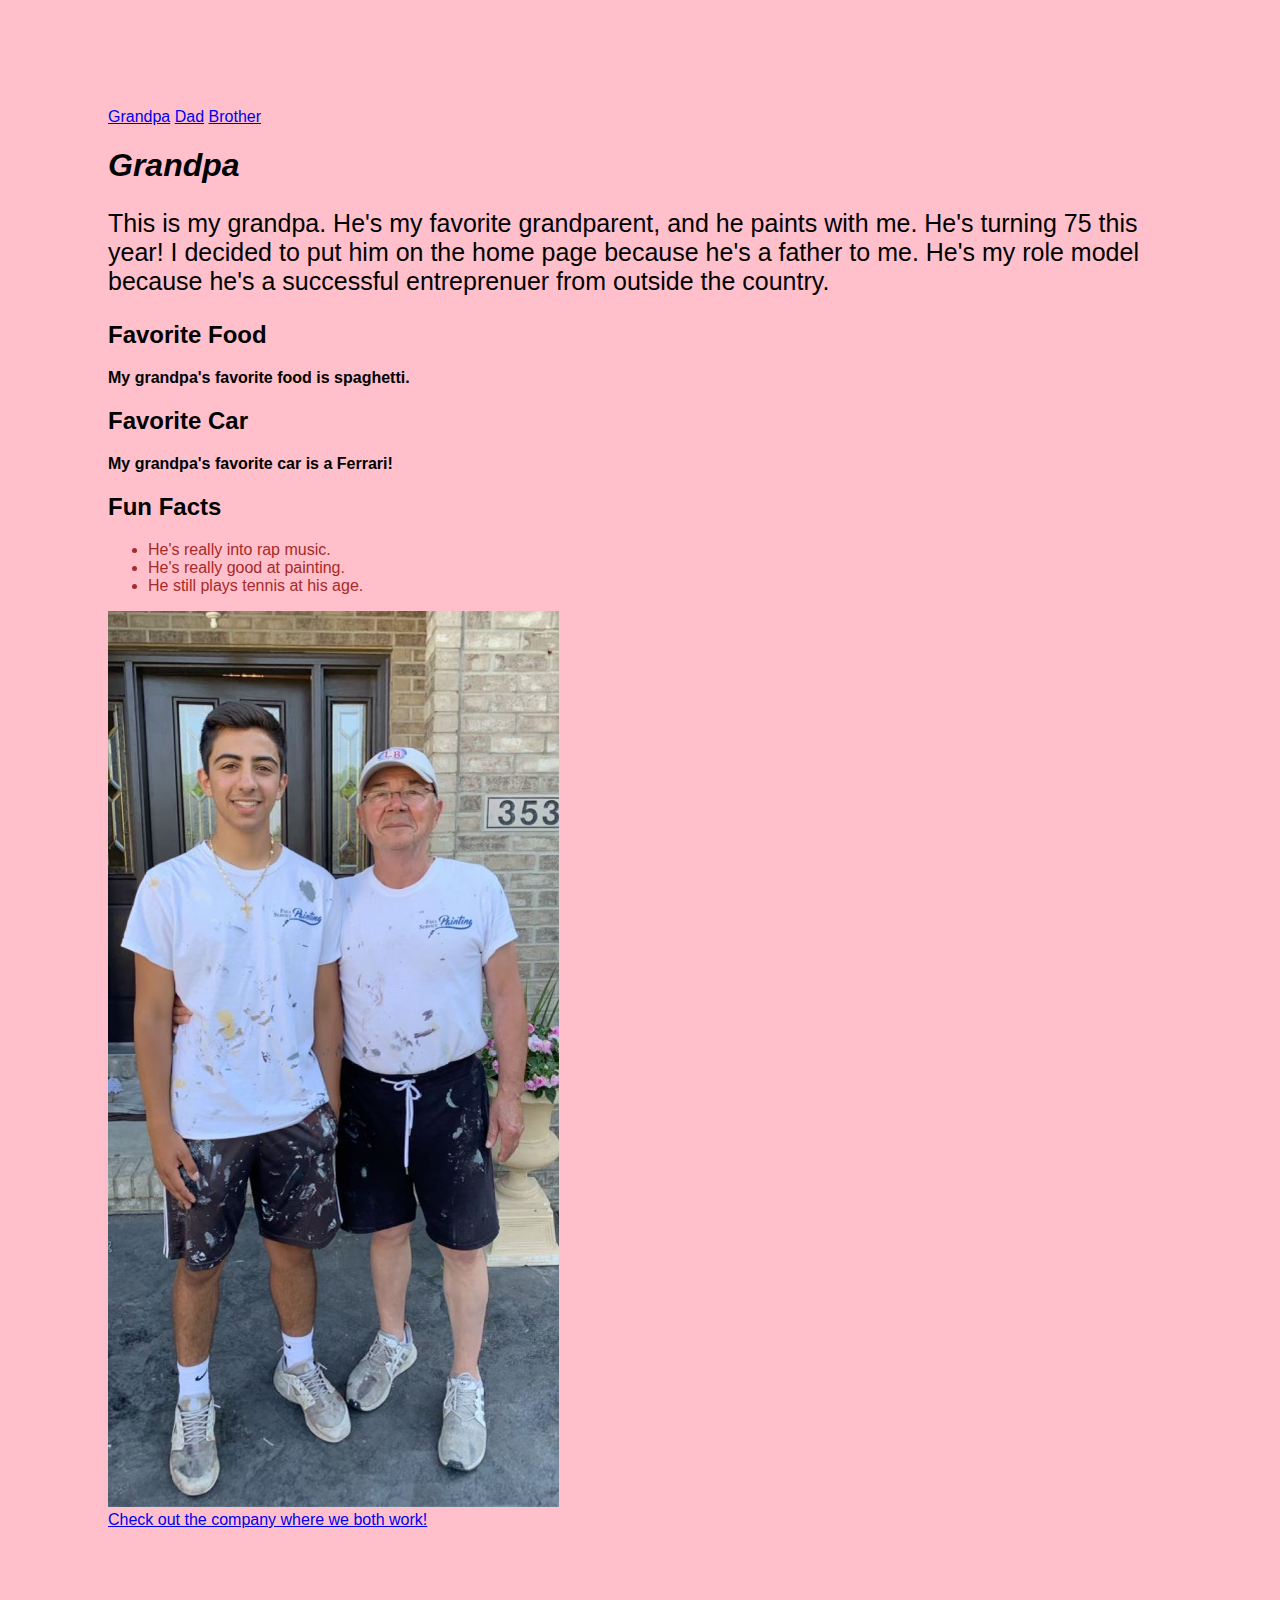
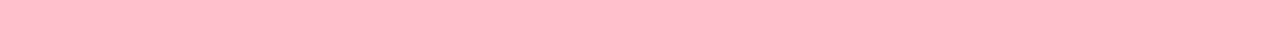
<file: index.html>
<!DOCTYPE html>
<html lang="en">
  <head>
    <meta charset="UTF-8">
    <title>Grandpa</title>
    <link rel="stylesheet" href="ext.css"/>
  </head>
  <body>
    <nav>
      <a href="./index.html">Grandpa</a>
      <a href="./dad.html">Dad</a>
      <a href="./bro.html">Brother</a>
    </nav>
    <h1 style = "font-style: italic"}>Grandpa</h1>
    <p style = "font-size: 25px">
      This is my grandpa. He's my favorite grandparent, and he paints with me.
      He's turning 75 this year! I decided to put him on the home page because he's a father to me.
      He's my role model because he's a successful entreprenuer from outside the country.
    </p>
    <h2>Favorite Food</h2>
    <p style = "font-weight: bold">
      My grandpa's favorite food is spaghetti.
    </p>
    <h2>Favorite Car</h2>
    <p style = "font-weight: bold">
      My grandpa's favorite car is a Ferrari!
    </p>
    <h2>Fun Facts</h2>
    <ul style = "color: brown">
      <li>He's really into rap music.</li>
      <li>He's really good at painting.</li>
      <li>He still plays tennis at his age.</li>
    </ul>
    <img src="grandpa.jpeg" alt="Grandpa"/>
    <br/>
    <a href="https://www.fspaintingpros.com/">Check out the company where we both work!</a>
  </body>
</html>
</file>
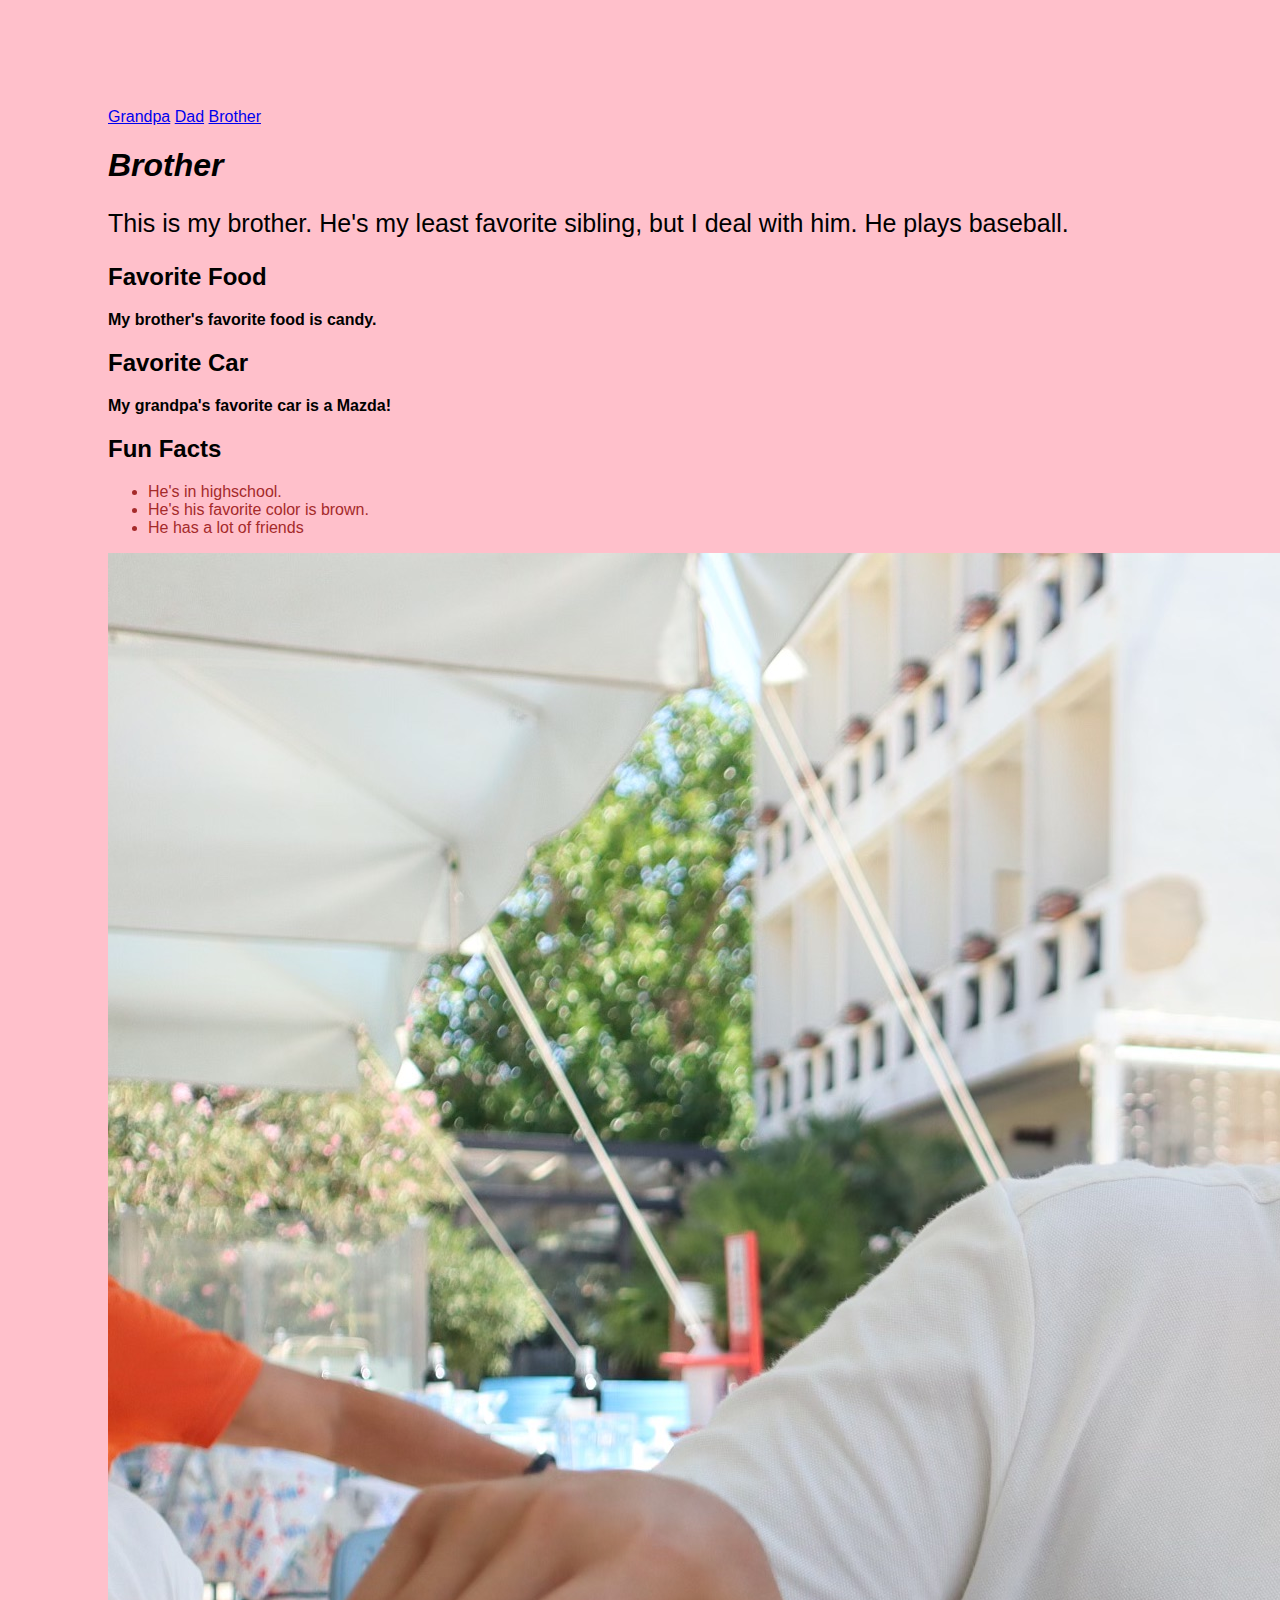
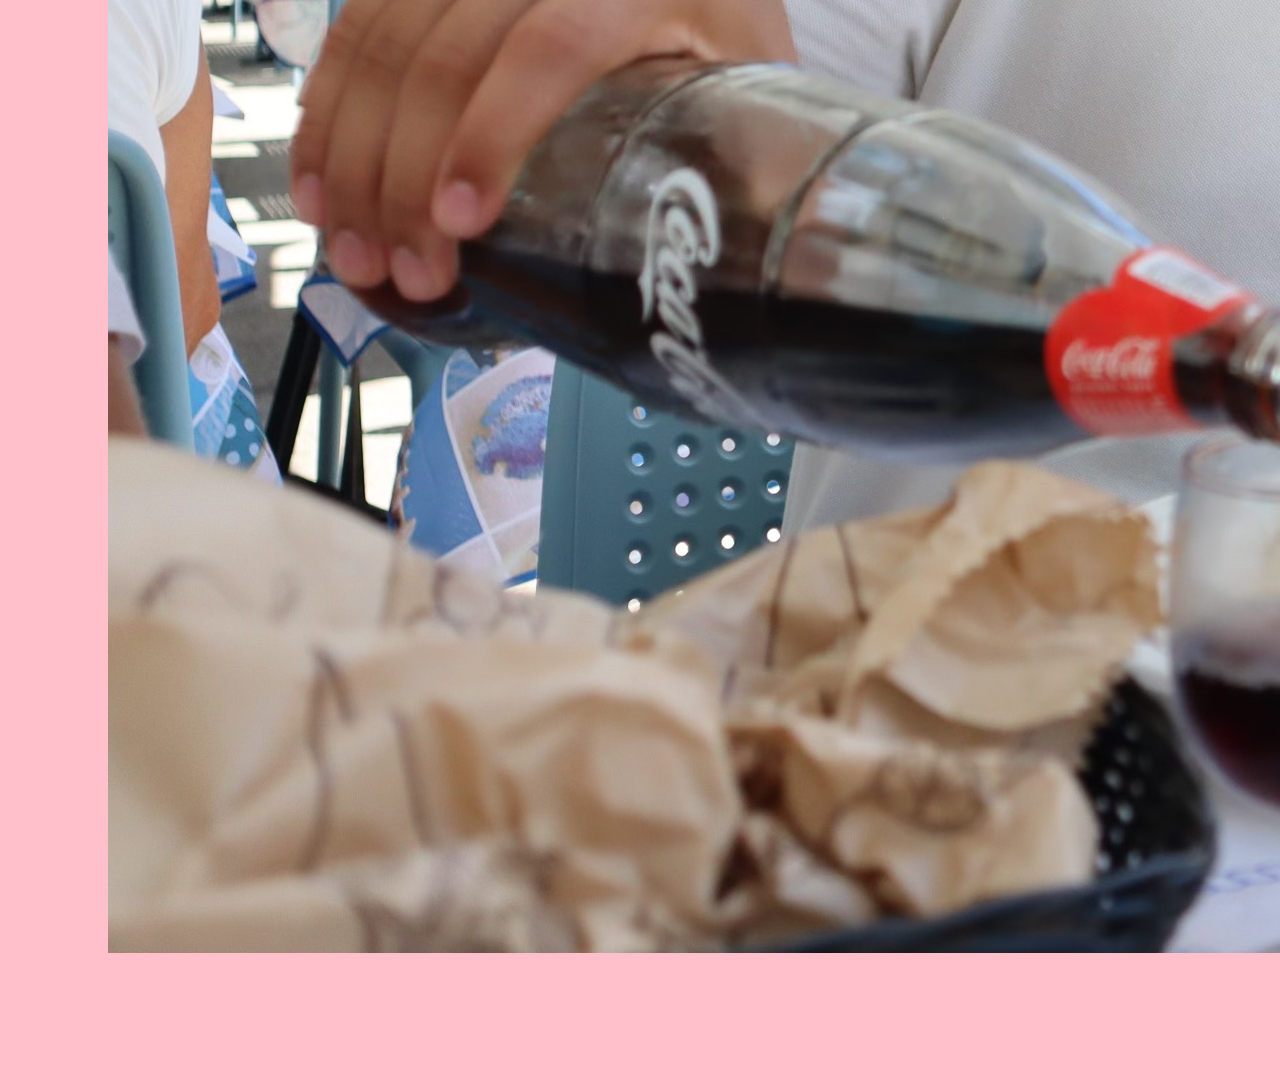
<file: bro.html>
<!DOCTYPE html>
<html lang="en">
  <head>
    <meta charset="UTF-8">
    <title>Brother</title>
    <link rel="stylesheet" href="ext.css"/>
  </head>
  <body>
    <nav>
      <a href="./index.html">Grandpa</a>
      <a href="./dad.html">Dad</a>
      <a href="./bro.html">Brother</a>
    </nav>
    <h1 style = "font-style: italic"}>Brother</h1>
    <p style = "font-size: 25px">
      This is my brother. He's my least favorite sibling, but I deal with him. He plays baseball.
    </p>
    <h2>Favorite Food</h2>
    <p style = "font-weight: bold">
      My brother's favorite food is candy.
    </p>
    <h2>Favorite Car</h2>
    <p style = "font-weight: bold">
      My grandpa's favorite car is a Mazda!
    </p>
    <h2>Fun Facts</h2>
    <ul style = "color: brown">
      <li>He's in highschool.</li>
      <li>He's his favorite color is brown. </li>
      <li>He has a lot of friends</li>
    </ul>
    <img src="bro.jpeg" alt="Grandpa"/>
    <br/>
  </body>
</html>
</file>
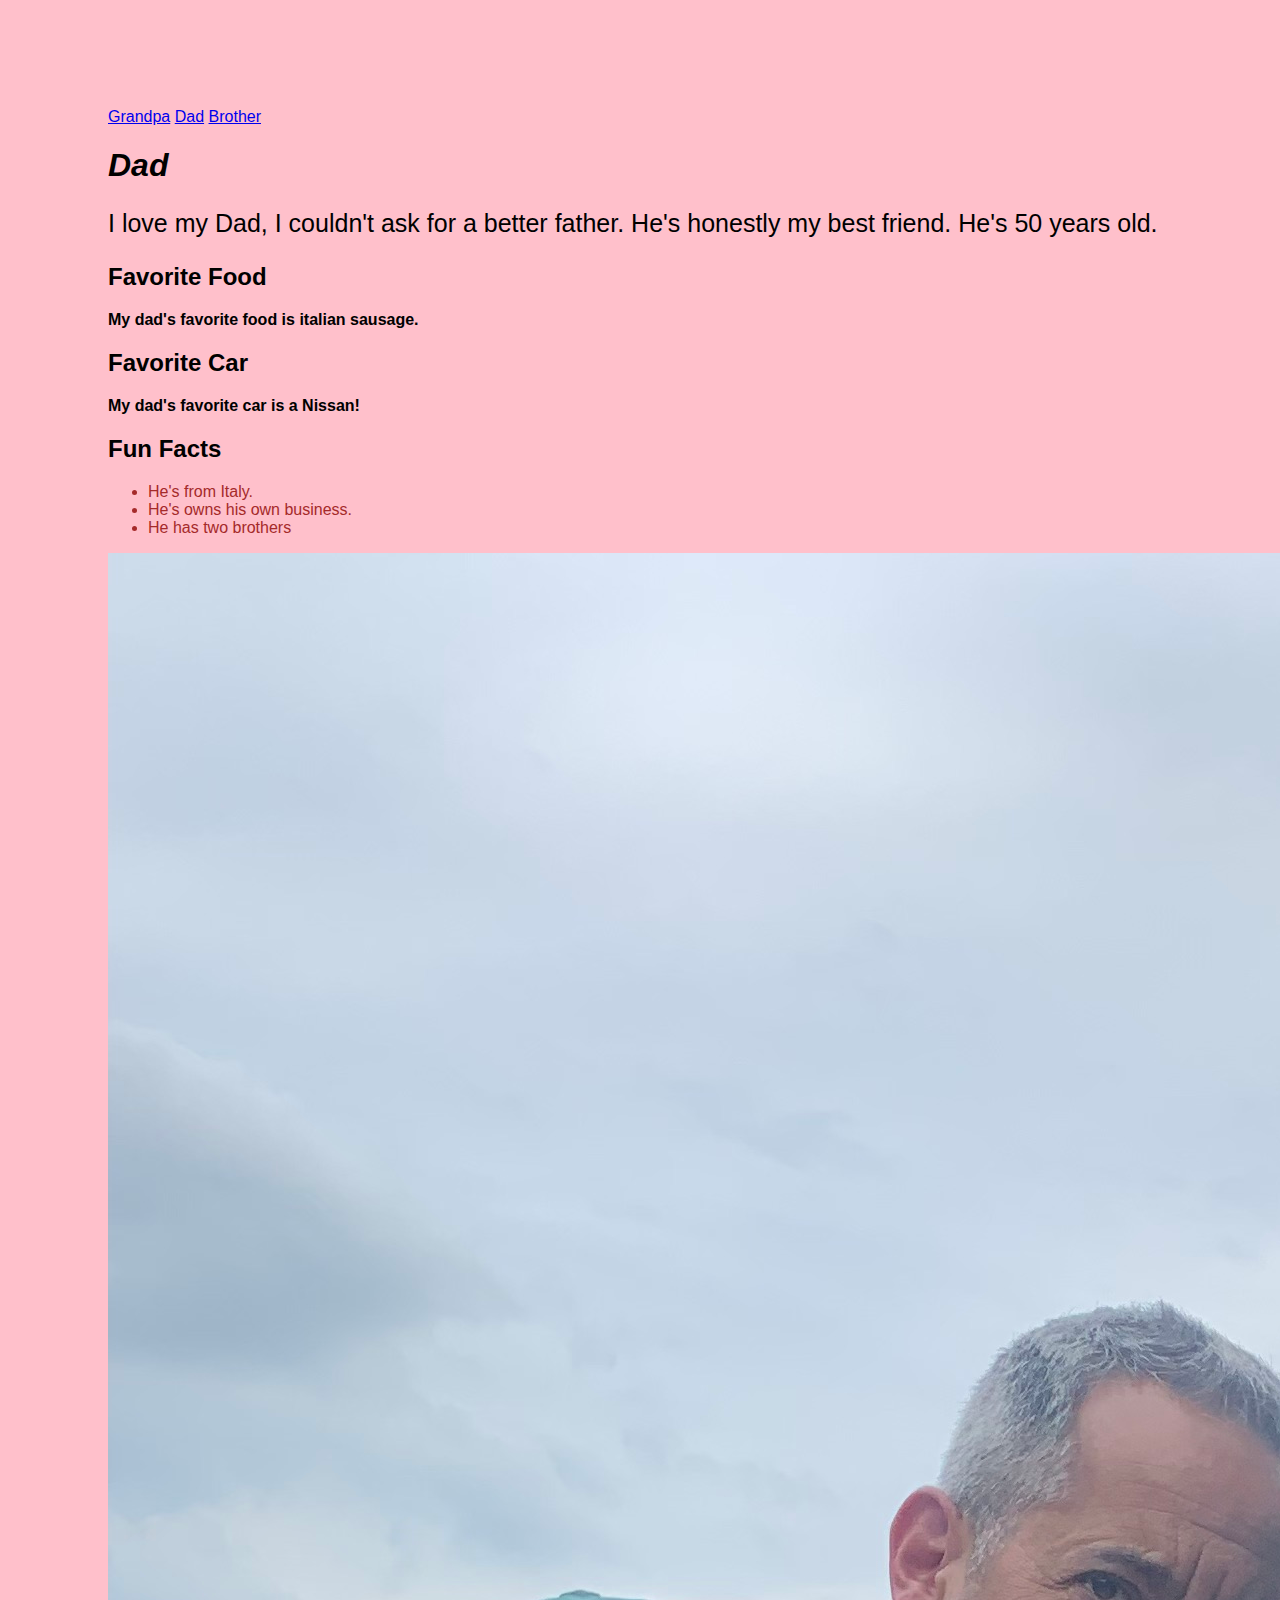
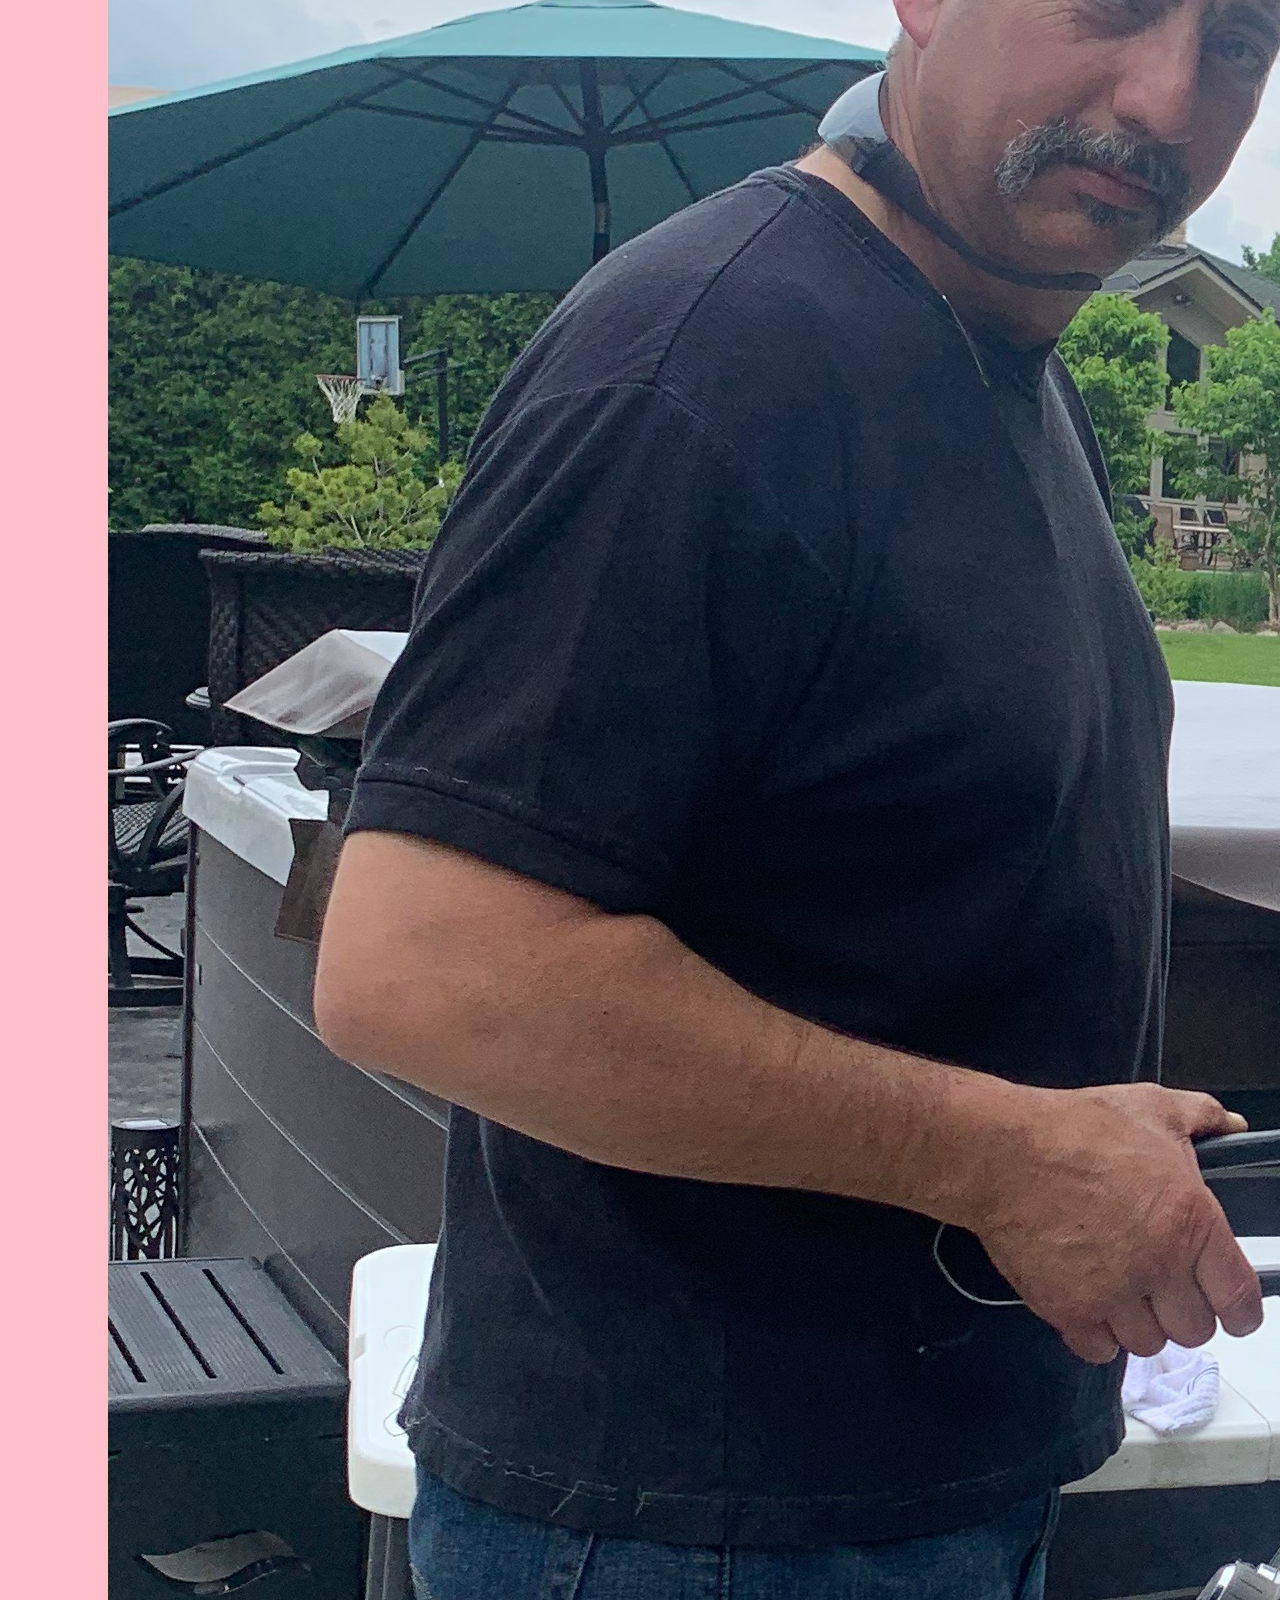
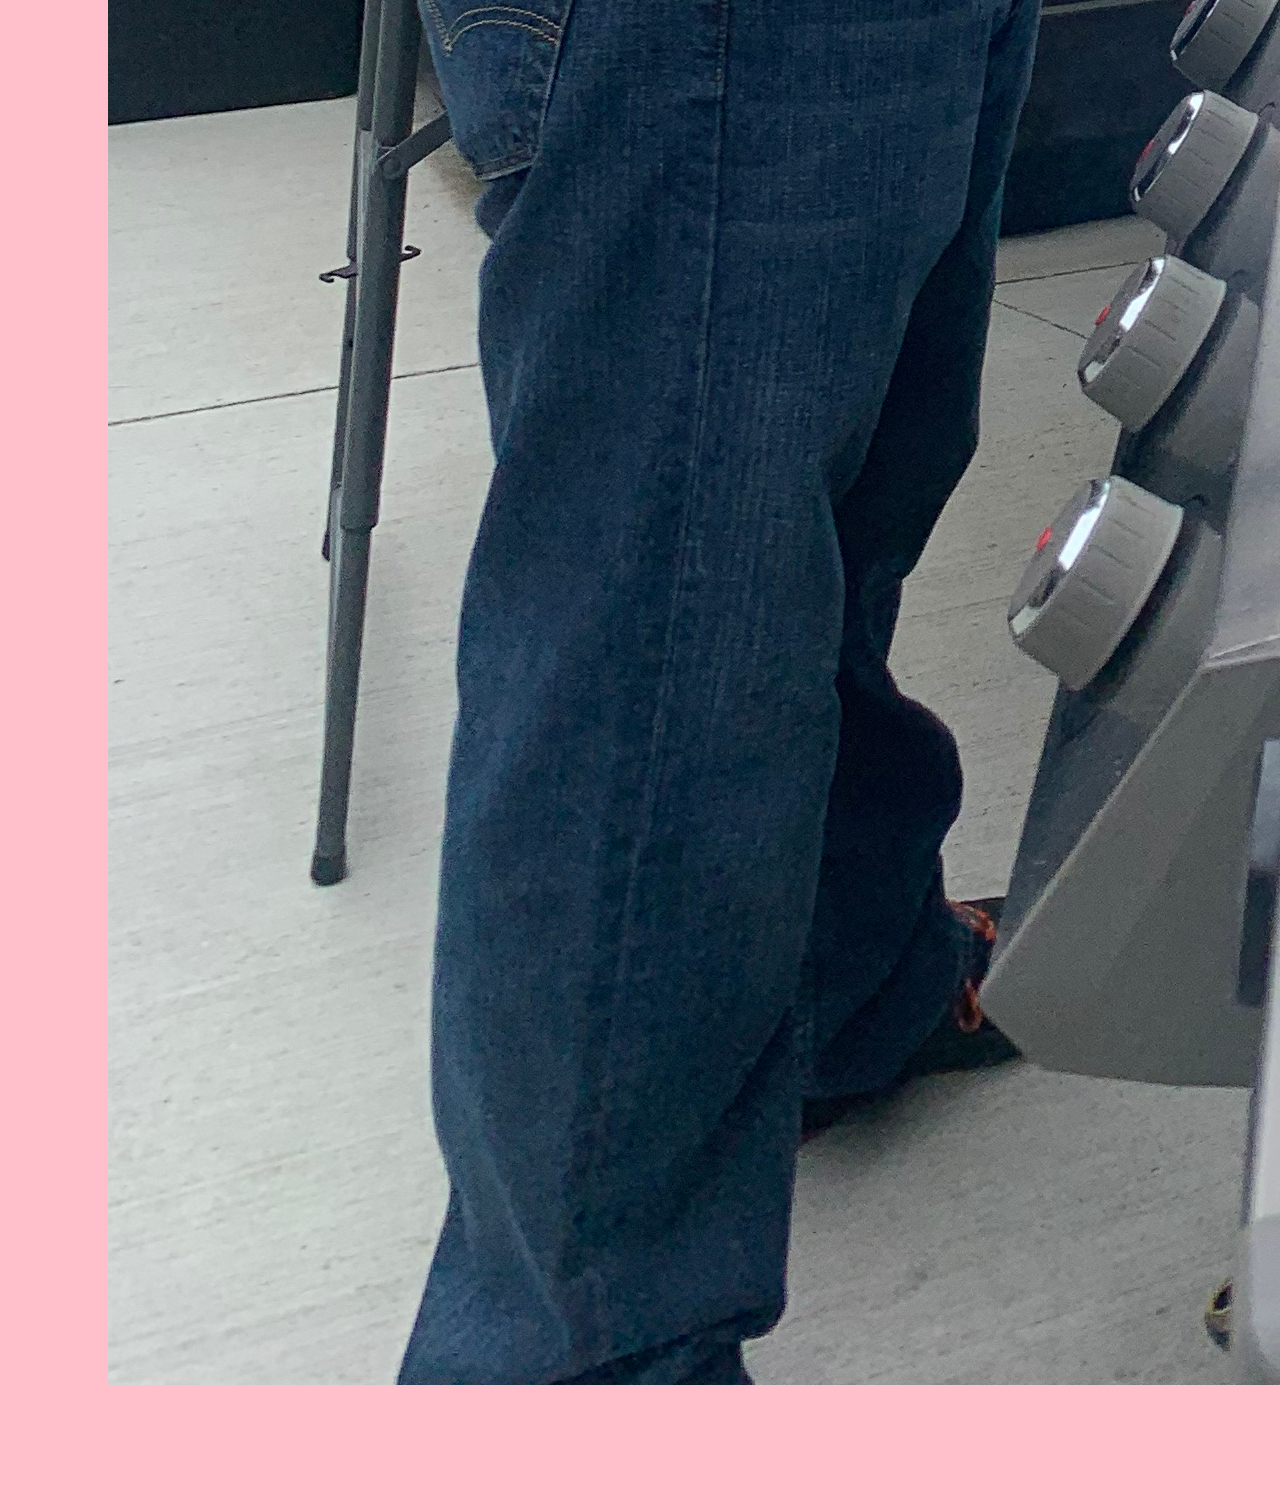
<file: dad.html>
<!DOCTYPE html>
<html lang="en">
  <head>
    <meta charset="UTF-8">
    <title>Dad</title>
    <link rel="stylesheet" href="ext.css"/>
  </head>
  <body>
    <nav>
      <a href="./index.html">Grandpa</a>
      <a href="./dad.html">Dad</a>
      <a href="./bro.html">Brother</a>
    </nav>
    <h1 style = "font-style: italic"}>Dad</h1>
    <p style = "font-size: 25px">
      I love my Dad, I couldn't ask for a better father. He's honestly my best friend.
      He's 50 years old.
    </p>
    <h2>Favorite Food</h2>
    <p style = "font-weight: bold">
      My dad's favorite food is italian sausage.
    </p>
    <h2>Favorite Car</h2>
    <p style = "font-weight: bold">
      My dad's favorite car is a Nissan!
    </p>
    <h2>Fun Facts</h2>
    <ul style = "color: brown">
      <li>He's from Italy.</li>
      <li>He's owns his own business.</li>
      <li>He has two brothers</li>
    </ul>
    <img src="dad.jpeg" alt="dad"/>
  </body>
</html>
</file>
<file: ext.css>
body {
  padding: 100px;
  background-color: pink;
  font-family: sans-serif;
 }
</file>
